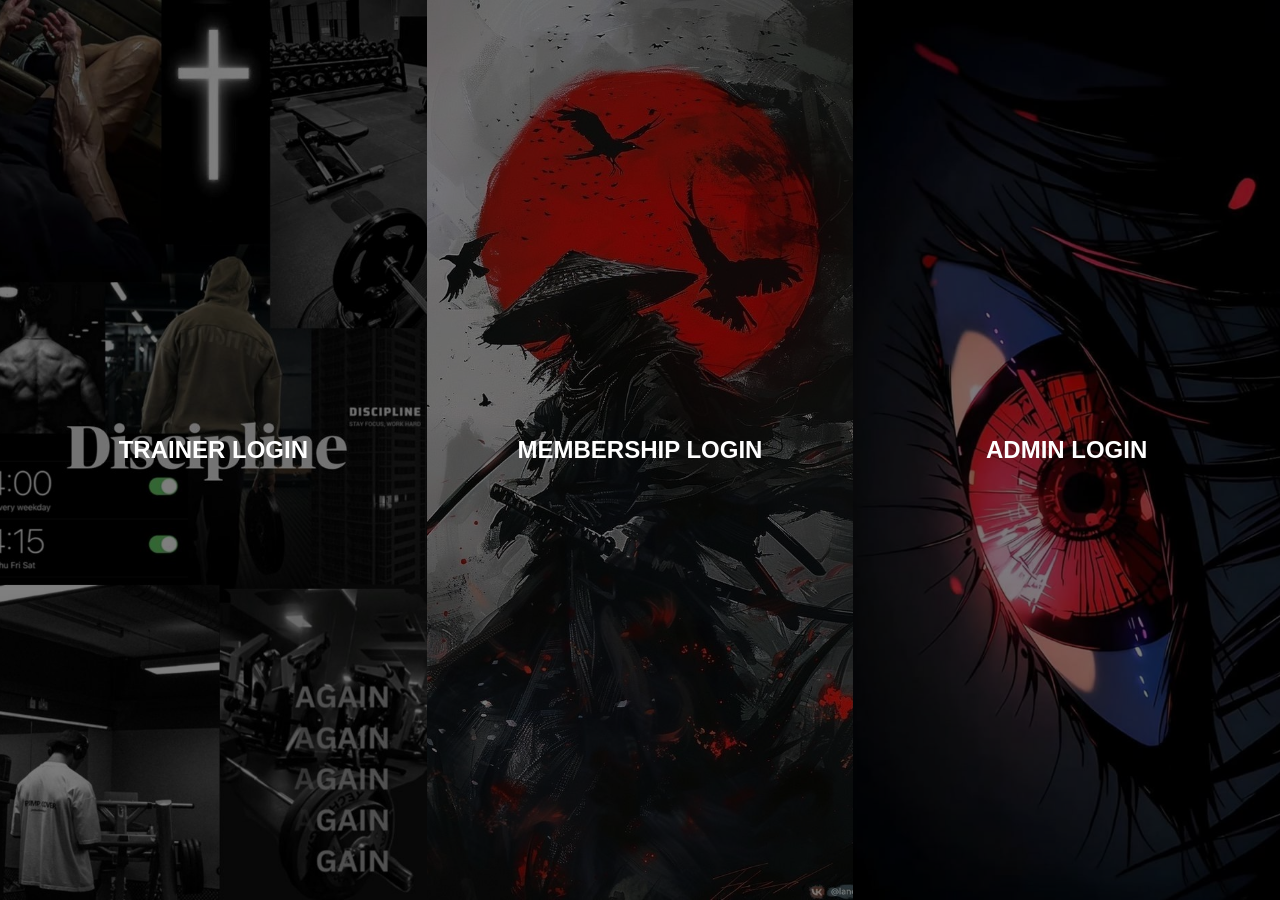
<file: index.html>
<!DOCTYPE html>
<html lang="en">
<head>
    <meta charset="UTF-8">
    <meta name="viewport" content="width=device-width, initial-scale=1.0">
    <title>Gym Login Page</title>
    <link rel="stylesheet" href="style.css">
</head>
<body>
    <div class="portal-container">
         
        <!--TRAINER LOGIN-->
        <a href="trainer-login.html" class="portal-box">
            <img src="images/download (1).jpeg" alt="Trainer Login">
            <div class="overlay"></div>
            <div class="title">TRAINER LOGIN</div>
        </a>

        <!-- MEMBERSHIP LOGIN -->
        <a href="membership-login.html" class="portal-box">
            <img src="images/download.jpeg" alt="Membership Login">
            <div class="overlay"></div>
            <div class="title">MEMBERSHIP LOGIN</div>
        </a>

        <!-- ADMIN LOGIN -->
        <a href="admin-login.html" class="portal-box">
            <img src="images/download (3).jpeg" alt="Admin Login">
            <div class="overlay"></div>
            <div class="title">ADMIN LOGIN</div>
        </a>
    </div>
</body>
</html>
</file>
<file: style.css>
* {
    box-sizing: border-box;
}

body {
    margin: 0;
    font-family: Arial, sans-serif;
}

.portal-container {
    display: flex;
    height: 100vh;
}

.portal-box {
    position: relative;
    width: 33.333%;
    height: 100vh;
    overflow: hidden;
    color: white;
    text-decoration: none;
}

.portal-box img {
    width: 100%;
    height: 100%;
    object-fit: cover;
}

.overlay {
    position: absolute;
    inset: 0;
    background: rgba(0, 0, 0, 0.5);
}

.title {
    position: absolute;
    top: 50%;
    width: 100%;
    text-align: center;
    font-size: 24px;
    font-weight: bold;
    transform: translateY(-50%);
}
</file>
